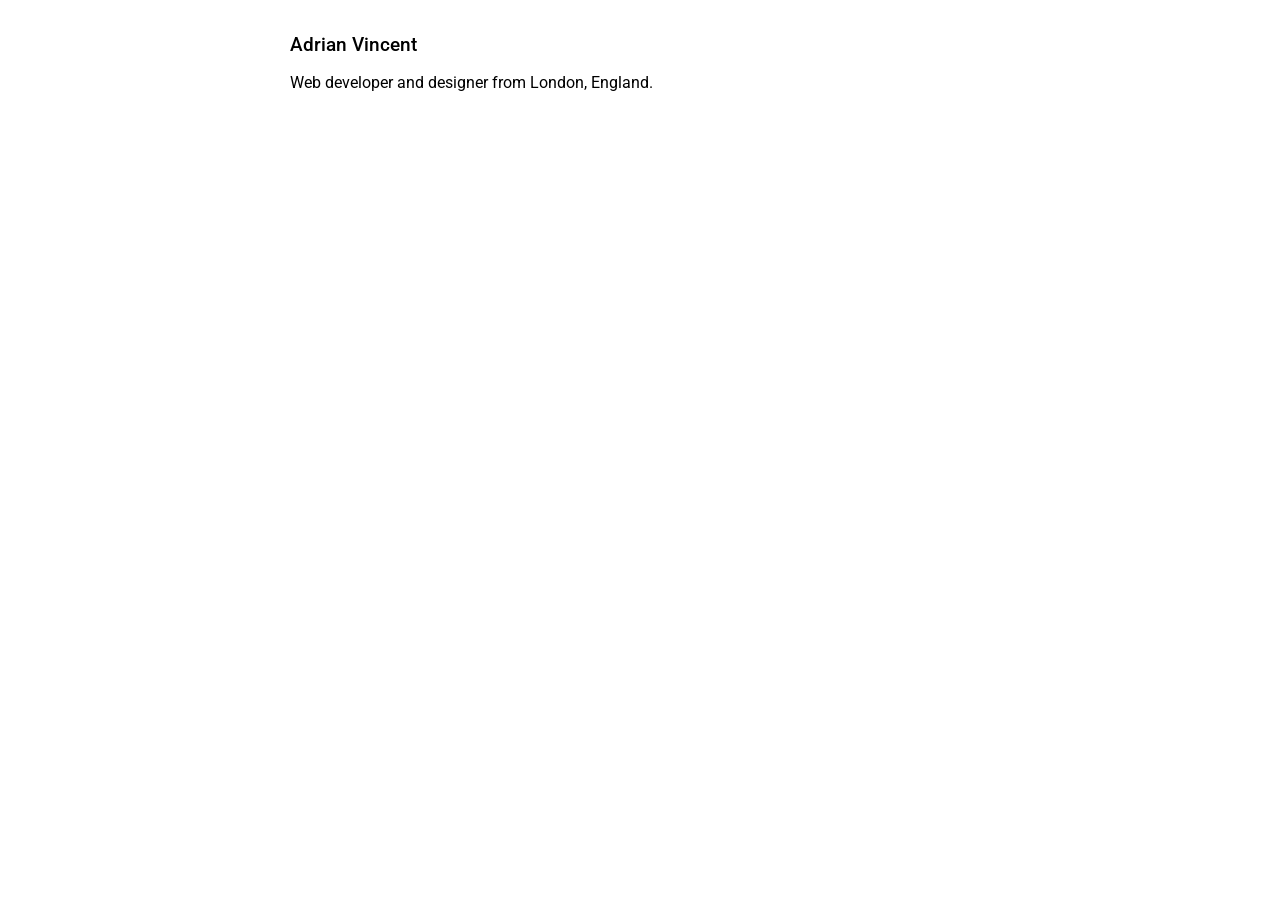
<file: index.html>
<!DOCTYPE html>
<html>

<head>
    <!-- Global site tag (gtag.js) - Google Analytics -->
    <script async src="https://www.googletagmanager.com/gtag/js?id=UA-157349889-1"></script>
    <script>
        window.dataLayer = window.dataLayer || [];
        function gtag() { dataLayer.push(arguments); }
        gtag('js', new Date());

        gtag('config', 'UA-157349889-1');
    </script>

    <meta charset="UTF-8">
    <meta name="viewport" content="width=device-width, initial-scale=1">
    <title>Adrian Vincent</title>
    <link rel="stylesheet" type="text/css" href="css/main-a.css">
    <link href="https://fonts.googleapis.com/css?family=IBM+Plex+Mono:400,500&display=swap" rel="stylesheet">
    <link href="https://fonts.googleapis.com/css?family=Roboto:100,300,400,500,700,900&amp;display=swap" rel="stylesheet">
</head>

<body>
    <main class="wrap">
        <h1>Adrian Vincent</h1>
        <p>Web developer and designer from London, England.</p>
    </main>
</body>

</html>
</file>
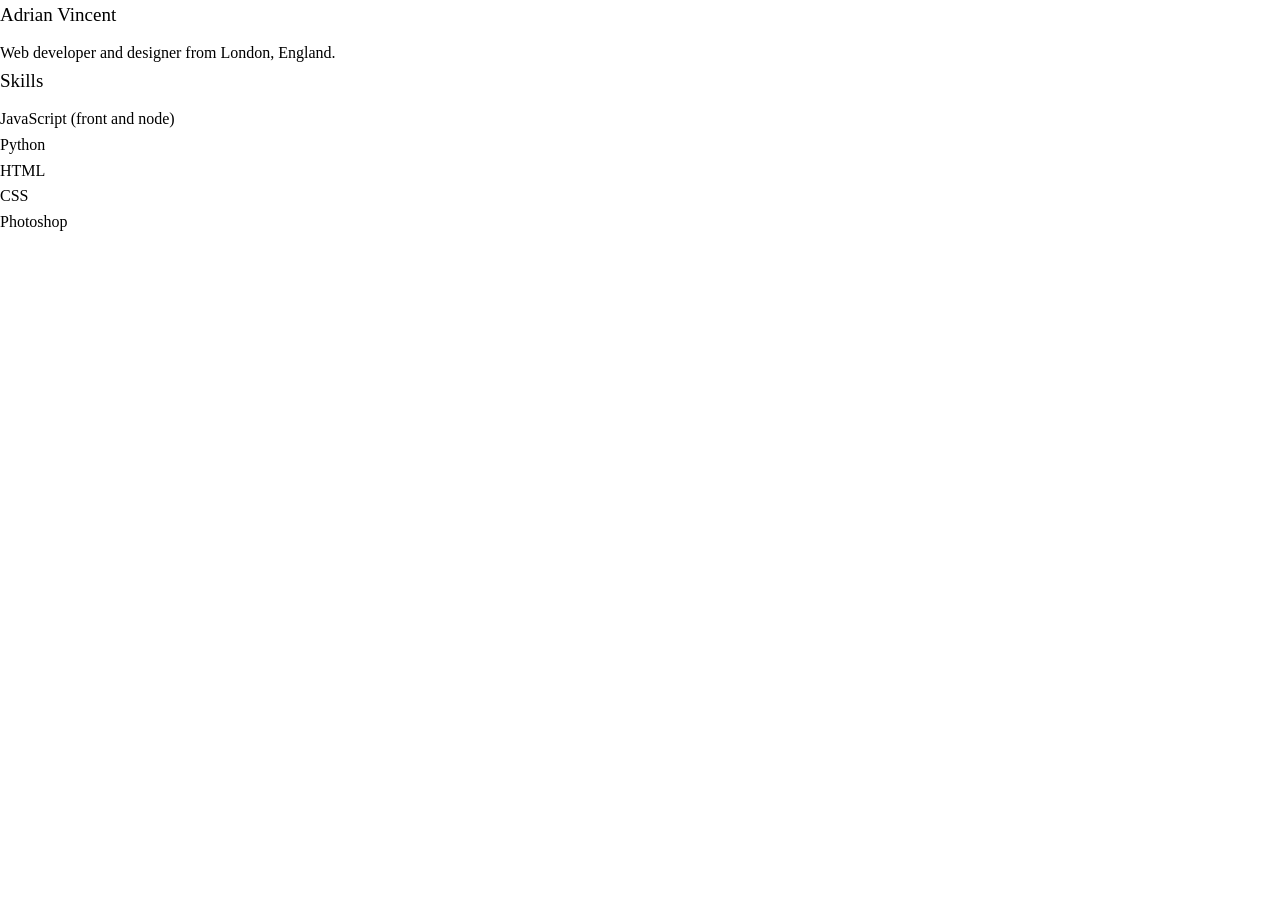
<file: index2.html>
<!DOCTYPE html>
<html>

<head>
    <meta charset="UTF-8">
    <title>Adrian Vincent</title>
    <link rel="stylesheet" type="text/css" href="css/main.css">
    <link href="https://fonts.googleapis.com/css?family=IBM+Plex+Mono:400,500&display=swap" rel="stylesheet">
</head>

<body>
    <div class="main">
        <h1>Adrian Vincent</h1>
        <p>Web developer and designer from London, England.</p>
        <h1>Skills</h1>
        <ul>
            <li>JavaScript (front and node)</li>
            <li>Python</li>
            <li>HTML</li>
            <li>CSS</li>
            <li>Photoshop</li>
        </ul>

    </div>
</body>

</html>
</file>
<file: css/main-a.css>
* {
    box-sizing: border-box;
    color: black;
    padding: 0;
    margin: 0;
    line-height: 1.6;
    font-size: 16px;
    font-weight: 400;
  }

body {
    background-color: white;
    /* font-family: 'IBM Plex Mono', monospace; */
    font-family: 'Roboto';
}


h1 {
    font-size: 19px;
    font-weight: 500;
    margin-bottom: 10px;
}

p {
    color: black;
}

main.wrap {
    box-sizing: content-box;
    display: flex;
    margin: 0 auto;
    max-width: 700px;
    align-content: flex-start;
    flex-flow: column wrap;
    padding: 30px;
}
</file>
<file: css/main.css>
* {
    box-sizing: border-box;
    color: black;
    padding: 0;
    margin: 0;
    line-height: 1.6;
    font-size: 16px;
    font-weight: 400;
  }

body {
    background-color: white;
    /* font-family: 'IBM Plex Mono', monospace; */
    font-family: 'Roboto';
}


h1 {
    font-size: 19px;
    font-weight: 500;
    margin-bottom: 10px;
}

p {
    color: black;
}

main.wrap {
    box-sizing: content-box;
    display: flex;
    margin: 0 auto;
    max-width: 700px;
    align-content: flex-start;
    flex-flow: column wrap;
    padding: 30px;
}
</file>
